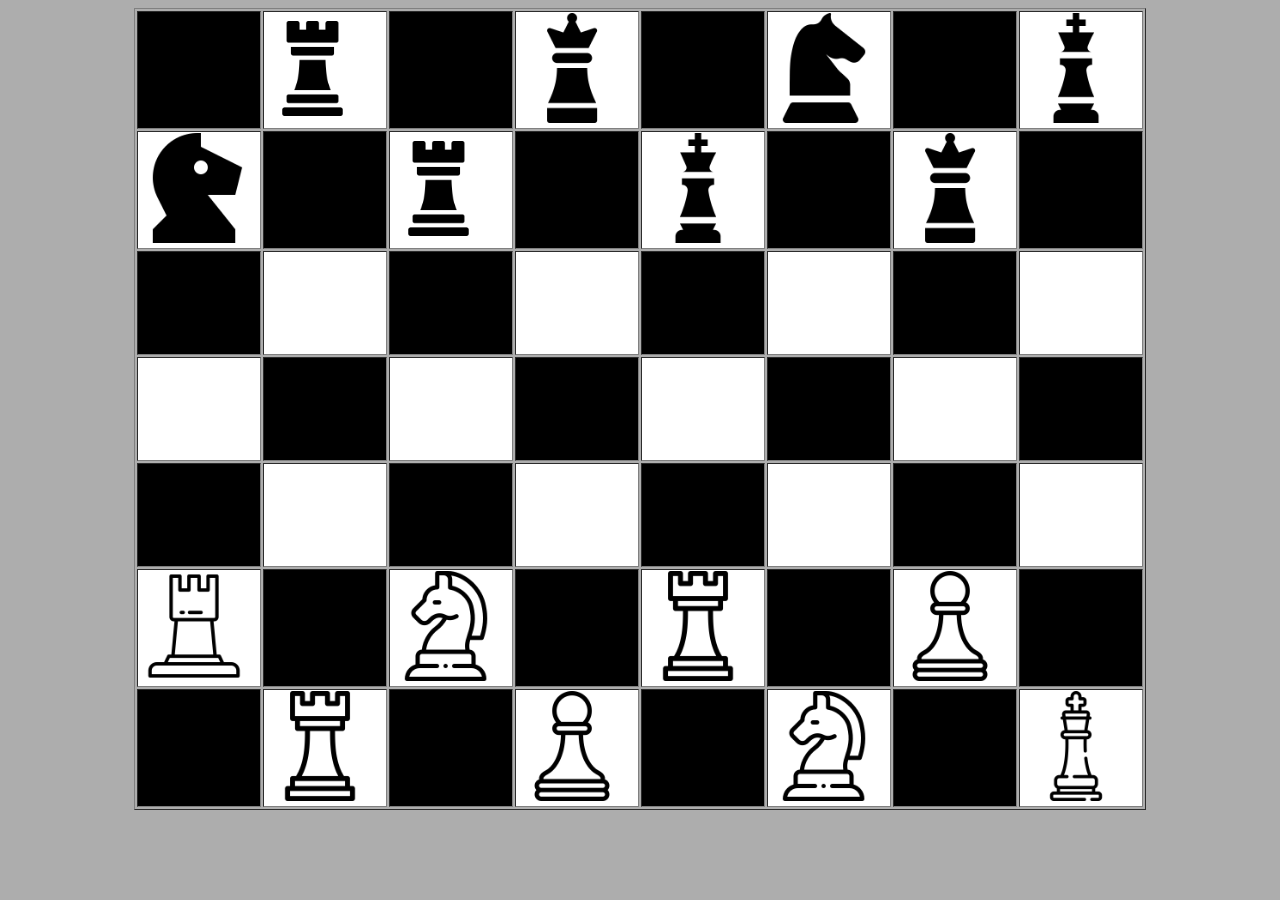
<file: ASS 06/index.html>
<!DOCTYPE html>
<html lang="en">
<head>
    <meta charset="UTF-8">
    <meta name="viewport" content="width=device-width, initial-scale=1.0">
    <link rel="stylesheet" href="insx.css">
    <title>CHESS
    </title>
</head>
<body class="body">
    <center><table border="1px">
        <tr>

               <!-- BOX1 -->
               <td class="td1">
                </td>
                <!-- BOX2 -->
                <td class="td2"><img src="B01.png" class="G01">
                </td>
                
                <!-- BOX3 -->
                <td class="td3">
                </td>

                  <!-- BOX4 -->
                  <td class="td4"><img src="B02.png" class="G02">
                </td>

                 <!-- BOX5 -->
                 <td class="td5">
                </td>

                
                 <!-- BOX6 -->
                 <td class="td6"><img src="B03.png" class="G02">
                </td>

                <!-- BOX7 -->
                <td class="td7">        
                  </td>

    
                <!-- BOX8-->
                <td class="td8">
                <img src="B05.png" class="G02">

              </tr>


        <tr>

            <!-- BOX1 -->
            <td class="td2"><img src="B04.png" class="G02">
             </td>
             <!-- BOX2 -->
             <td class="td1">
             </td>
             
             <!-- BOX3 -->
             <td class="td4"><img src="B01.png" class="G01">
             </td>

               <!-- BOX4 -->
               <td class="td3">
             </td>

              <!-- BOX5 -->
              <td class="td6"><img src="B05.png" class="G02">
             </td>

             
              <!-- BOX6 -->
              <td class="td5">
             </td>

             <!-- BOX7 -->
             <td class="td8"><img src="B02.png" class="G02">        
             </td>

    
            <!-- BOX8-->
            <td class="td7">   
             </tr>

     
     <tr>

        <!-- BOX1 -->
        <td class="td1">
         </td>
         <!-- BOX2 -->
         <td class="td2">
         </td>
         
         <!-- BOX3 -->
         <td class="td3">
         </td>

           <!-- BOX4 -->
           <td class="td4">
         </td>

          <!-- BOX5 -->
          <td class="td5">
         </td>

         
          <!-- BOX6 -->
          <td class="td6">
         </td>

         <!-- BOX7 -->
     <td class="td7">        
    </td>

    
    <!-- BOX8-->
    <td class="td8">   

 </tr>

 <tr>

    <!-- BOX1 -->
    <td class="td2">
     </td>
     <!-- BOX2 -->
     <td class="td1">
     </td>
     
     <!-- BOX3 -->
     <td class="td4">
     </td>

       <!-- BOX4 -->
       <td class="td3">
     </td>

      <!-- BOX5 -->
      <td class="td6">
     </td>

     
      <!-- BOX6 -->
      <td class="td5">
     </td>

     <!-- BOX7 -->
     <td class="td8">        
    </td>

    
    <!-- BOX8-->
    <td class="td7">   

</tr>

     
<tr>

    <!-- BOX1 -->
    <td class="td1">
     </td>
     <!-- BOX2 -->
     <td class="td2">
     </td>
     
     <!-- BOX3 -->
     <td class="td3">
     </td>

       <!-- BOX4 -->
       <td class="td4">
     </td>

      <!-- BOX5 -->
      <td class="td5">
     </td>

     
      <!-- BOX6 -->
      <td class="td6">
     </td>

     <!-- BOX7 -->
     <td class="td7">        
    </td>

    
    <!-- BOX8-->
    <td class="td8">   

</tr>

<tr>

    <!-- BOX1 -->
    <td class="td2"><img src="W05.png" class="G02">  
     </td>
     <!-- BOX2 -->
     <td class="td1">
     </td>
     
     <!-- BOX3 -->
     <td class="td4"><img src="W03.png" class="G02">  
     </td>

       <!-- BOX4 -->
       <td class="td3">
     </td>

      <!-- BOX5 -->
      <td class="td6"><img src="W01.png" class="G02">  
     </td>

     
      <!-- BOX6 -->
      <td class="td5">
     </td>

     <!-- BOX7 -->
     <td class="td8"><img src="W02.png" class="G02">         
    </td>

    
    <!-- BOX8-->
    <td class="td7">   

</tr>

<tr>

    <!-- BOX1 -->
    <td class="td1">
     </td>
     <!-- BOX2 -->
     <td class="td2"><img src="W01.png" class="G02">  
     </td>
     
     <!-- BOX3 -->
     <td class="td3">
     </td>

       <!-- BOX4 -->
       <td class="td4"><img src="W02.png" class="G02">  
     </td>

      <!-- BOX5 -->
      <td class="td5">
     </td>

     
      <!-- BOX6 -->
      <td class="td6"><img src="W03.png" class="G02">  

     <!-- BOX7 -->
     <td class="td7">        
     </td>

     
     <!-- BOX8-->
     <td class="td8"><img src="W04.png" class="G02">          
    </td>



</tr>


    </table>
</center>
</body>
</html>
</file>
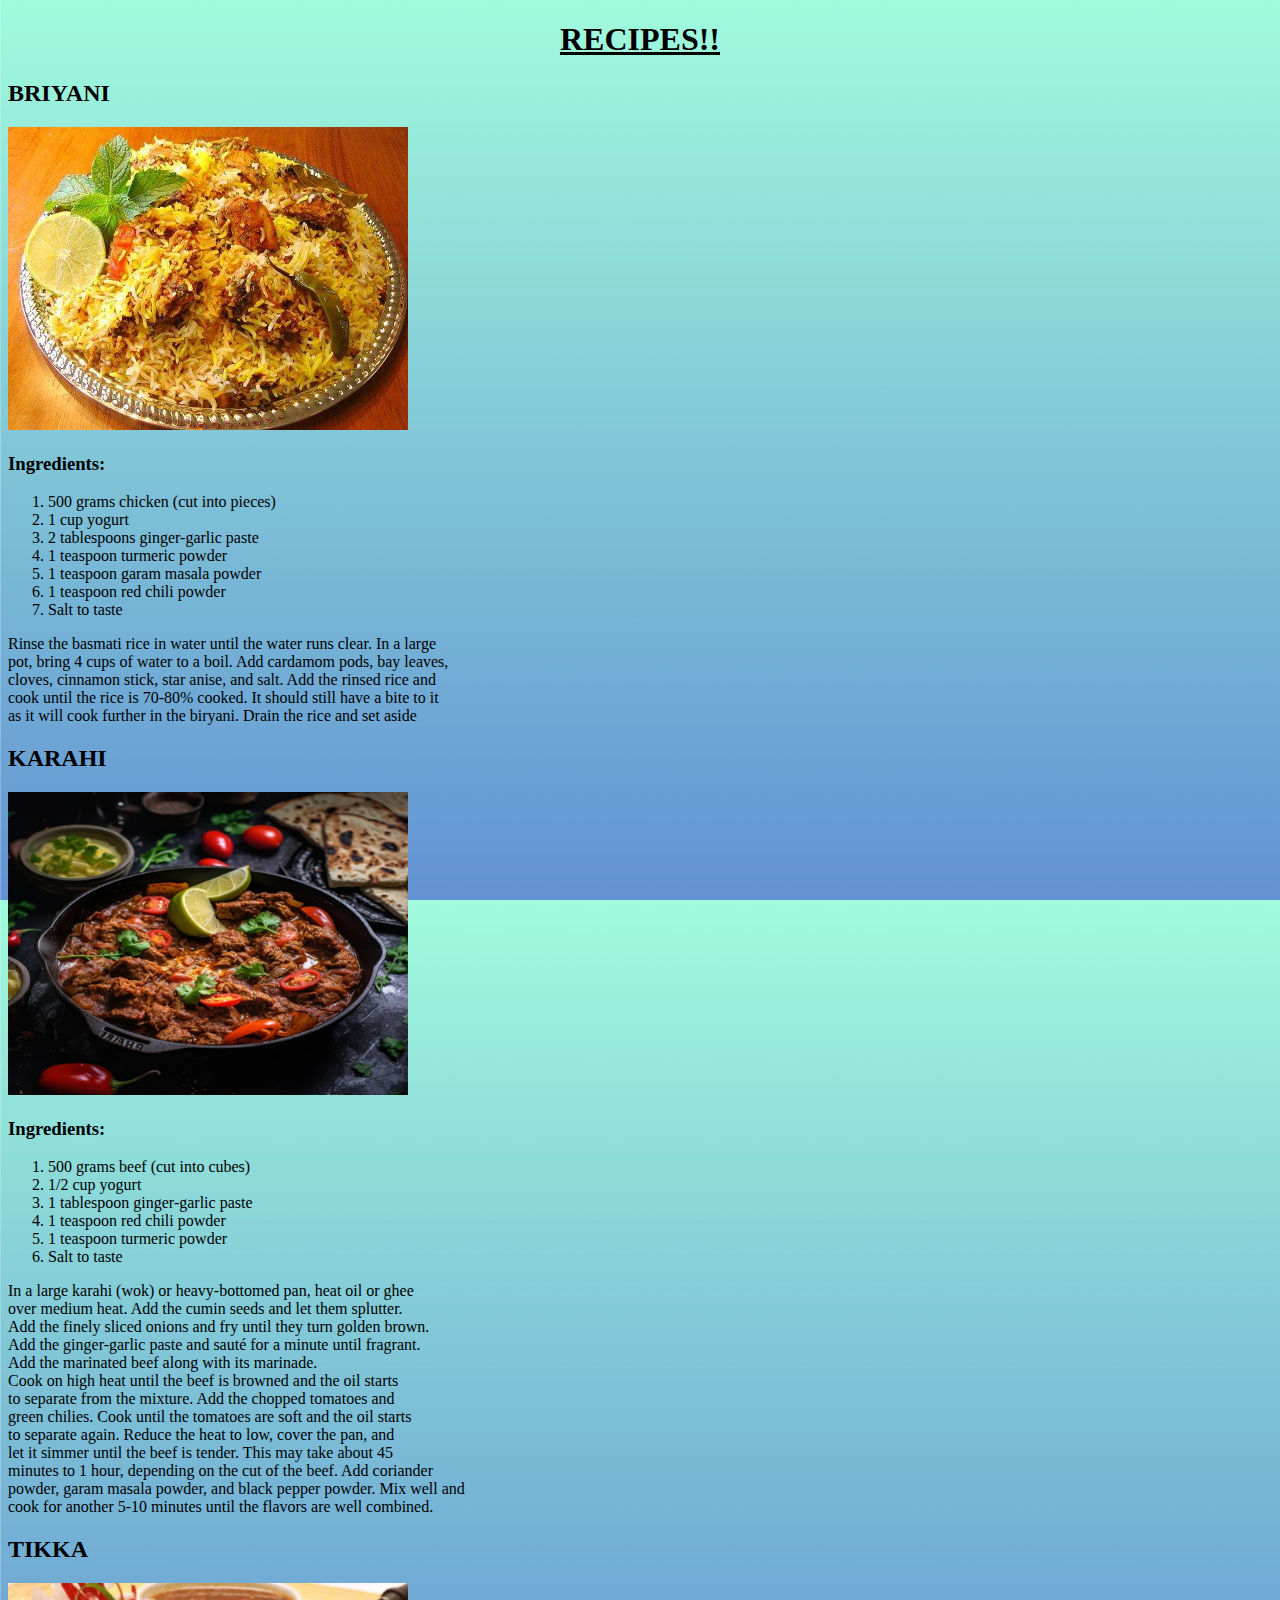
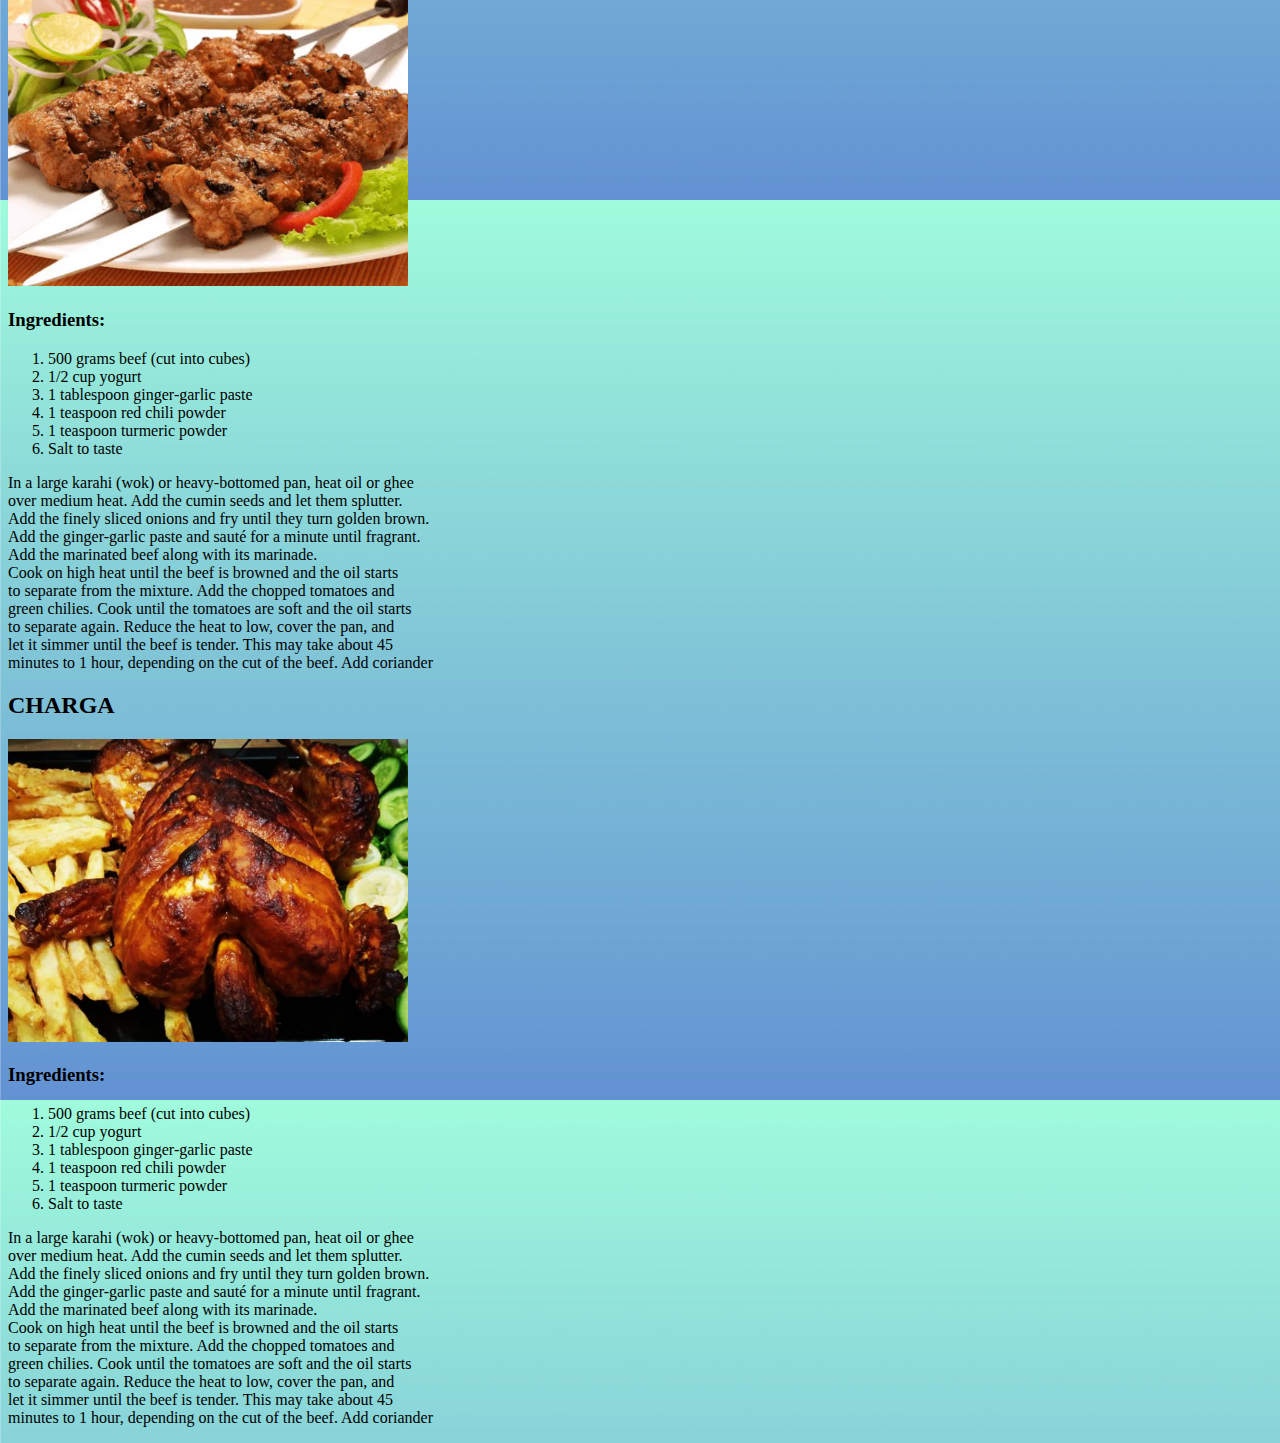
<file: RECIPE WEB/index.html>
<!DOCTYPE html>
<html lang="en">
<head>
    <meta charset="UTF-8">
    <meta name="viewport" content="width=device-width, initial-scale=1.0">
    <title>RECIPES!!</title>
</head>
<body background="bg.png">
    <!-- MAIN HEADING -->
     <center><ins><h1>RECIPES!!</h1></ins> </center>

     <!-- SUB HEADING -->
     <h2>BRIYANI</h2> 

     <!-- IMAGE -->
     <img src="briyani.jpg" alt="BRIYANI">

     <!-- RECIPE -->
     <h3>Ingredients:</h3> 
     <ol>
        <li>500 grams chicken (cut into pieces)</li>
        <li>1 cup yogurt</li>
        <li>2 tablespoons ginger-garlic paste</li>
        <li>1 teaspoon turmeric powder</li>
        <li>1 teaspoon garam masala powder</li>
        <li>1 teaspoon red chili powder</li>
        <li>Salt to taste</li>
     </ol>
    
     <p>Rinse the basmati rice in water until the water runs clear.
        In a large <br> pot, bring 4 cups of water to a boil. Add cardamom pods, 
        bay leaves,
         <br> cloves, cinnamon stick, star anise, and salt.
        Add the rinsed rice and  <br>cook until the rice is 70-80% cooked.
         It should still
         have a bite to it <br> as it will cook further in the biryani.
        Drain the rice and set aside</p>

        <!-- SUB HEADING -->
     <h2>KARAHI</h2> 

     <!-- IMAGE -->
     <img src="karahi.webp" alt="BRIYANI" width="400px" height="303px">

     <!-- RECIPE -->
     <h3>Ingredients:</h3> 
     
     <ol>
        <li>500 grams beef (cut into cubes)</li>
        <li>1/2 cup yogurt</li>
        <li>1 tablespoon ginger-garlic paste</li>
        <li>1 teaspoon red chili powder</li>
        <li>1 teaspoon turmeric powder</li>
        <li>Salt to taste</li>
     </ol>
      
     <p>In a large karahi (wok) or heavy-bottomed pan, heat oil or ghee <br> over medium heat.
        Add the cumin seeds and let them splutter. <br>
        Add the finely sliced onions and fry until they turn golden brown. <br>
        Add the ginger-garlic paste and sauté for a minute until fragrant. <br>
        Add the marinated beef along with its marinade. <br> Cook on high heat until  the beef is browned and the oil starts <br> to separate from the mixture.
        Add the chopped tomatoes and <br> green chilies. Cook until the tomatoes are soft and the oil starts <br> to separate again.
        Reduce the heat to low, cover the pan, and <br> let it simmer until the beef is tender. This may take about 45  <br>minutes to 1 hour, depending on the cut of the beef.
        Add coriander <br> powder, garam masala powder, and black pepper powder. Mix well and <br> cook for another 5-10 minutes until the flavors are well combined.</p>

       <!-- SUB HEADING -->
       <h2>TIKKA</h2> 

       <!-- IMAGE -->
       <img src="tikka.webp" alt="BRIYANI" width="400px" height="303px">
  
       <!-- RECIPE -->
       <h3>Ingredients:</h3> 

       <ol>
        <li>500 grams beef (cut into cubes)</li>
        <li>1/2 cup yogurt</li>
        <li>1 tablespoon ginger-garlic paste</li>
        <li>1 teaspoon red chili powder</li>
        <li>1 teaspoon turmeric powder</li>
        <li>Salt to taste</li>
     </ol>
      
     <p>In a large karahi (wok) or heavy-bottomed pan, heat oil or ghee <br> over medium heat.
        Add the cumin seeds and let them splutter. <br>
        Add the finely sliced onions and fry until they turn golden brown. <br>
        Add the ginger-garlic paste and sauté for a minute until fragrant. <br>
        Add the marinated beef along with its marinade. <br> Cook on high heat until  the beef is browned and the oil starts <br> to separate from the mixture.
        Add the chopped tomatoes and <br> green chilies. Cook until the tomatoes are soft and the oil starts <br> to separate again.
        Reduce the heat to low, cover the pan, and <br> let it simmer until the beef is tender. This may take about 45  <br>minutes to 1 hour, depending on the cut of the beef.
        Add coriander <br> </p>

         <!-- SUB HEADING -->
       <h2>CHARGA</h2> 

       <!-- IMAGE -->
       <img src="charga.jpg" alt="BRIYANI" width="400px" height="303px">
  
       <!-- RECIPE -->
       <h3>Ingredients:</h3> 

       
       <ol>
        <li>500 grams beef (cut into cubes)</li>
        <li>1/2 cup yogurt</li>
        <li>1 tablespoon ginger-garlic paste</li>
        <li>1 teaspoon red chili powder</li>
        <li>1 teaspoon turmeric powder</li>
        <li>Salt to taste</li>
     </ol>
      
     <p>In a large karahi (wok) or heavy-bottomed pan, heat oil or ghee <br> over medium heat.
        Add the cumin seeds and let them splutter. <br>
        Add the finely sliced onions and fry until they turn golden brown. <br>
        Add the ginger-garlic paste and sauté for a minute until fragrant. <br>
        Add the marinated beef along with its marinade. <br> Cook on high heat until  the beef is browned and the oil starts <br> to separate from the mixture.
        Add the chopped tomatoes and <br> green chilies. Cook until the tomatoes are soft and the oil starts <br> to separate again.
        Reduce the heat to low, cover the pan, and <br> let it simmer until the beef is tender. This may take about 45  <br>minutes to 1 hour, depending on the cut of the beef.
        Add coriander <br> </p>



    
</body>
</html>
</file>
<file: ASS 06/insx.css>
body{
    background-color:rgb(173, 173, 173) ;
}

.td1{
    background-color: black;
    width: 120px;
    height: 100px;
}

.td2{
    background-color: rgb(255, 255, 255);
    width: 120px;
    height: 100px;
}

.td3{
    background-color: black;
    width: 120px;
    height: 100px;
}

.td4{
    background-color: rgb(255, 255, 255);
    width: 120px;
    height: 100px;
}

.td5{
    background-color: black;
    width: 120px;
    height: 100px;
}

.td6{
    background-color: rgb(255, 255, 255);
    width: 120px;
    height: 100px;
}

.td7{
    background-color: black;
    width: 120px;
    height: 100px;
}

.td8{
    background-color: rgb(255, 255, 255);
    width: 120px;
    height: 100px;
}
.G01{
    width: 95px;
 
}
.G02{
    width: 110px;
 
}
</file>
